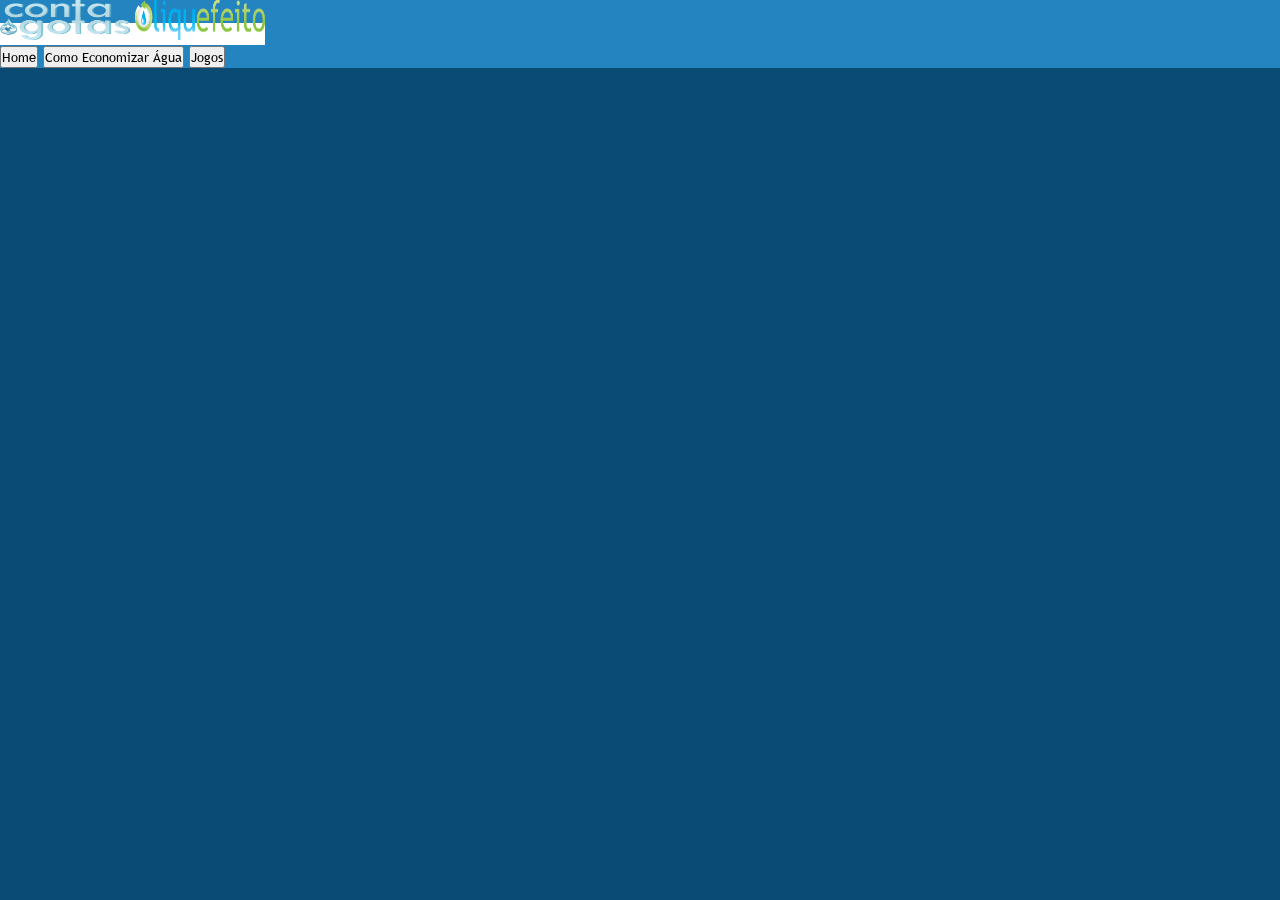
<file: index.html>
<!DOCTYPE html>
<html lang="pt-BR">
<head>
    <meta charset="UTF-8">
    <meta name="viewport" content="width=device-width, initial-scale=1.0">
    <title>Conta Gotas</title>
    <link rel="stylesheet" href="../style.css">
</head>
<body>
    <header>
      <section class="container">
        <nav class="menu">
          <div>
            <a class="icon"
              ><img
                src="../Midias/Logos/Conta Gotas/logo_conta_gotas.png"
                alt="logo_conta_gotas"
                width="130"
                height="40" />
              <img
                src="../Midias/Logos/Liquefeito/logo_liquefeito.png"
                alt="logo_conta_gotas"
                width="130"
                height="40"
            /></a>
            <div class="menu">
              <div class="botoes">
                <a href="./index.html"><button>Home</button></a>
                <a href="./Paginas/pagina2.html"><button>Como Economizar Água</button></a
                >
                <a href="./Paginas/Pagina3.html"><button>Jogos</button></a>
              </div>
            </div>
          </div>
        </nav>
      </section>
    </header>
    
</body>
</html>
</file>
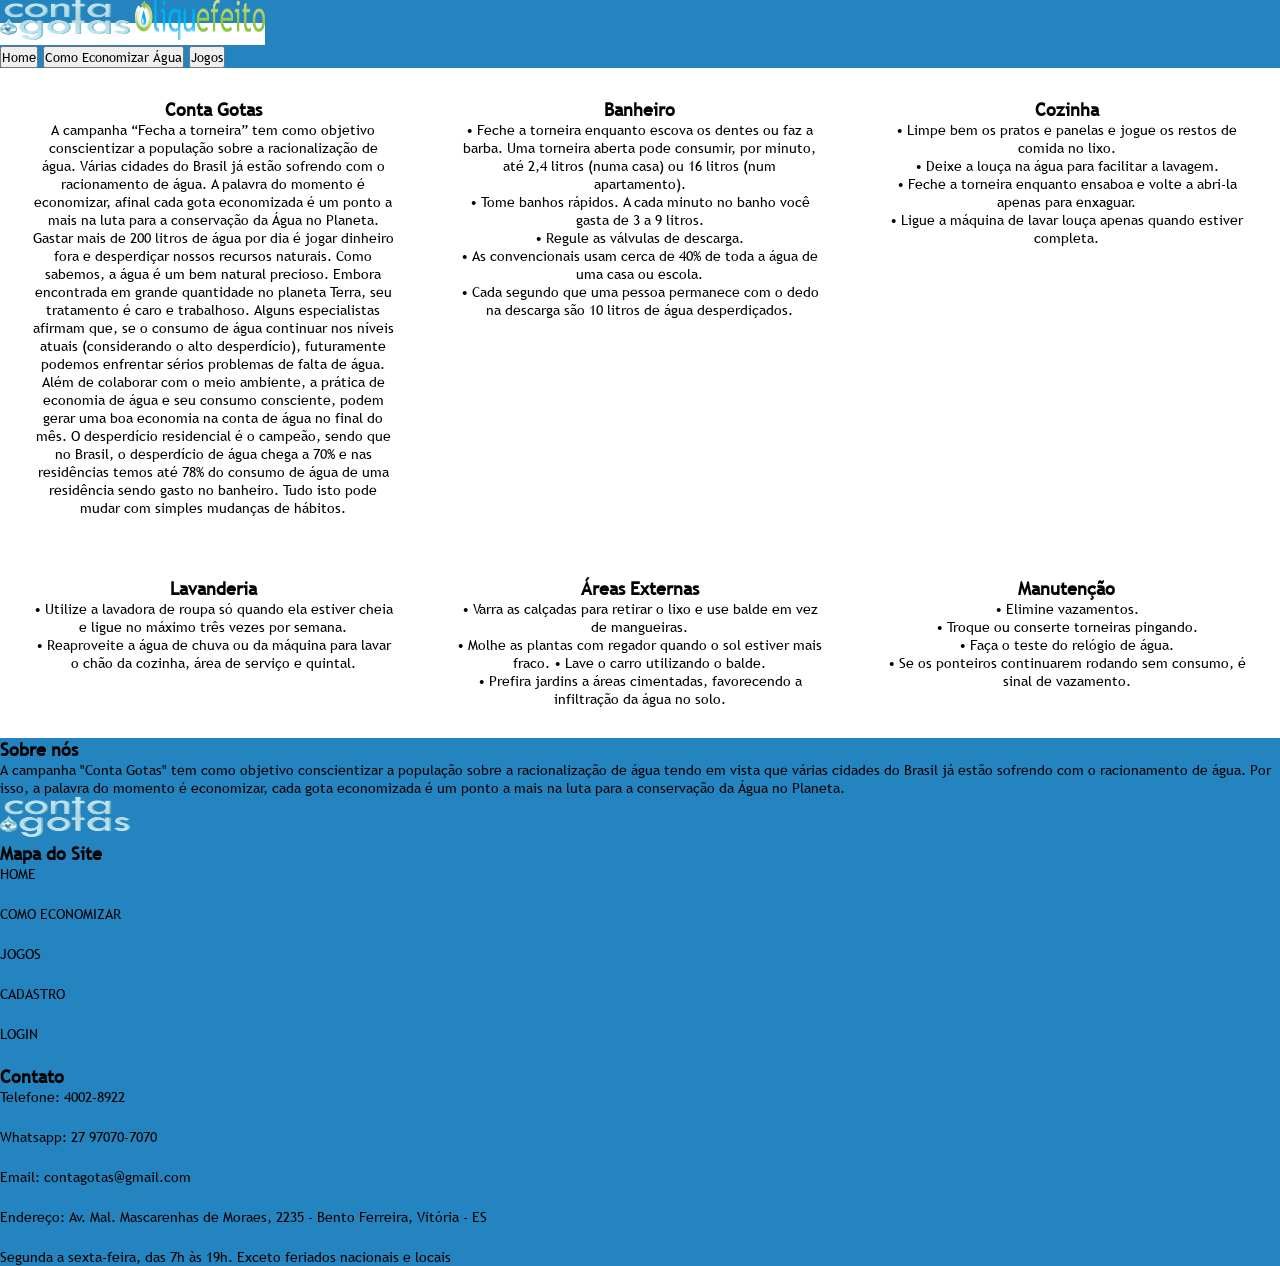
<file: Paginas/pagina2.html>
<!doctype html>
<html lang="pt-B">
  <head>
    <meta charset="UTF-8" />
    <meta name="viewport" content="width=device-width, initial-scale=1.0" />
    <title>Conta Gotas</title>
    <link rel="stylesheet" href="../style.css">

  <body>

    <header>
      <section class="container">
        <nav class="menu">
          <div>
            <a class="icon"
              ><img
                src="../Midias/Logos/Conta Gotas/logo_conta_gotas.png"
                alt="logo_conta_gotas"
                width="130"
                height="40" />
              <img
                src="../Midias/Logos/Liquefeito/logo_liquefeito.png"
                alt="logo_conta_gotas"
                width="130"
                height="40"
            /></a>
            <div class="menu">
              <div class="botoes">
                <a href="../index.html"><button>Home</button></a>
                <a href="./pagina2.html"><button>Como Economizar Água</button></a
                >
                <a href="./Pagina3.html"><button>Jogos</button></a>
              </div>
            </div>
          </div>
        </nav>
      </section>
    </header>

    <main>
      <section class="container">
        <div class="grid6">
          <div>
            <h1>Conta Gotas</h1>
            <p>
              A campanha “Fecha a torneira” tem como objetivo conscientizar a
              população sobre a racionalização de água. Várias cidades do Brasil
              já estão sofrendo com o racionamento de água. A palavra do momento
              é economizar, afinal cada gota economizada é um ponto a mais na
              luta para a conservação da Água no Planeta. Gastar mais de 200
              litros de água por dia é jogar dinheiro fora e desperdiçar nossos
              recursos naturais. Como sabemos, a água é um bem natural precioso.
              Embora encontrada em grande quantidade no planeta Terra, seu
              tratamento é caro e trabalhoso. Alguns especialistas afirmam que,
              se o consumo de água continuar nos níveis atuais (considerando o
              alto desperdício), futuramente podemos enfrentar sérios problemas
              de falta de água. Além de colaborar com o meio ambiente, a prática
              de economia de água e seu consumo consciente, podem gerar uma boa
              economia na conta de água no final do mês. O desperdício
              residencial é o campeão, sendo que no Brasil, o desperdício de
              água chega a 70% e nas residências temos até 78% do consumo de
              água de uma residência sendo gasto no banheiro. Tudo isto pode
              mudar com simples mudanças de hábitos.
            </p>
          </div>
          <div>
            <h1>Banheiro</h1>
            <p>
              • Feche a torneira enquanto escova os dentes ou faz a barba. Uma
              torneira aberta pode consumir, por minuto, até 2,4 litros (numa
              casa) ou 16 litros (num apartamento).
              <br />
              • Tome banhos rápidos. A cada minuto no banho você gasta de 3 a 9
              litros.
              <br />
              • Regule as válvulas de descarga.
              <br />
              • As convencionais usam cerca de 40% de toda a água de uma casa ou
              escola.
              <br />
              • Cada segundo que uma pessoa permanece com o dedo na descarga são
              10 litros de água desperdiçados.
            </p>
          </div>
          <div>
            <h1>Cozinha</h1>
            <p>
              • Limpe bem os pratos e panelas e jogue os restos de comida no
              lixo.
              <br />
              • Deixe a louça na água para facilitar a lavagem.
              <br />
              • Feche a torneira enquanto ensaboa e volte a abri-la apenas para
              enxaguar.
              <br />
              • Ligue a máquina de lavar louça apenas quando estiver completa.
            </p>
          </div>
          <div>
            <h1>Lavanderia</h1>
            <p>
              • Utilize a lavadora de roupa só quando ela estiver cheia e ligue
              no máximo três vezes por semana.
              <br />
              • Reaproveite a água de chuva ou da máquina para lavar o chão da
              cozinha, área de serviço e quintal.
            </p>
          </div>
          <div>
            <h1>Áreas Externas</h1>
            <p>
              • Varra as calçadas para retirar o lixo e use balde em vez de
              mangueiras.
              <br />
              • Molhe as plantas com regador quando o sol estiver mais fraco. •
              Lave o carro utilizando o balde.
              <br />
              • Prefira jardins a áreas cimentadas, favorecendo a infiltração da
              água no solo.
            </p>
          </div>
          <div>
            <h1>Manutenção</h1>
            <p>
              • Elimine vazamentos.
              <br />
              • Troque ou conserte torneiras pingando.
              <br />
              • Faça o teste do relógio de água.
              <br />
              • Se os ponteiros continuarem rodando sem consumo, é sinal de
              vazamento.
            </p>
          </div>
        </div>
      </section>
    </main>

    <footer>
      <section class="container">
        <div>
          <h1>Sobre nós</h1>
          <p>
            A campanha "Conta Gotas" tem como objetivo conscientizar a população
            sobre a racionalização de água tendo em vista que várias cidades do
            Brasil já estão sofrendo com o racionamento de água. Por isso, a
            palavra do momento é economizar, cada gota economizada é um ponto a
            mais na luta para a conservação da Água no Planeta.
          </p>
          <img
            src="../Midias/Logos/Conta Gotas/logo_conta_gotas.png"
            alt="logocontagotas"
            width="130"
            height="40"
          />
        </div>
        <div>
          <h1>Mapa do Site</h1>
          <p>HOME</p>
          <br />
          <p>COMO ECONOMIZAR</p>
          <br />
          <p>JOGOS</p>
          <br />
          <p>CADASTRO</p>
          <br />
          <p>LOGIN</p>
          <br />
        </div>
        <div>
          <h1>Contato</h1>
          <p>Telefone: 4002-8922</p>
          <br />
          <p>Whatsapp: 27 97070-7070</p>
          <br />
          <p>Email: contagotas@gmail.com</p>
          <br />
          <p>
            Endereço: Av. Mal. Mascarenhas de Moraes, 2235 - Bento Ferreira,
            Vitória - ES
          </p>
          <br />
          <p>
            Segunda a sexta-feira, das 7h às 19h. Exceto feriados nacionais e
            locais
          </p>
        </div>
      </section>
    </footer>
  </body>
</html>
</file>
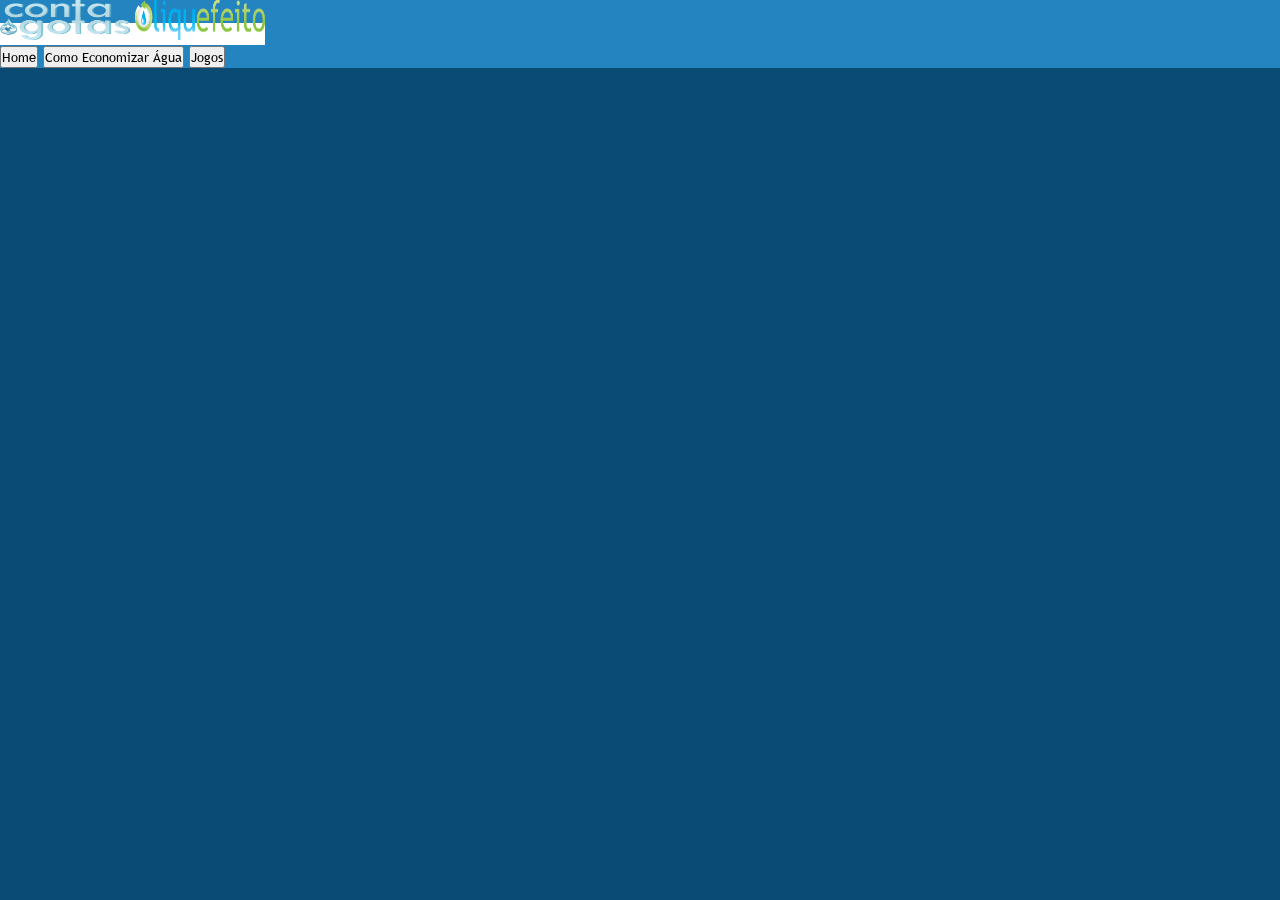
<file: Paginas/Pagina3.html>
<!DOCTYPE html>
<html lang="pt-BR">
<head>
    <meta charset="UTF-8">
    <meta name="viewport" content="width=device-width, initial-scale=1.0">
    <title>Conta Gotas</title>
    <link rel="stylesheet" href="../style.css">
</head>
<body>
    <header>
      <section class="container">
        <nav class="menu">
          <div>
            <a class="icon"
              ><img
                src="../Midias/Logos/Conta Gotas/logo_conta_gotas.png"
                alt="logo_conta_gotas"
                width="130"
                height="40" />
              <img
                src="../Midias/Logos/Liquefeito/logo_liquefeito.png"
                alt="logo_conta_gotas"
                width="130"
                height="40"
            /></a>
            <div class="menu">
              <div class="botoes">
                <a href="../index.html"><button>Home</button></a>
                <a href="./pagina2.html"><button>Como Economizar Água</button></a
                >
                <a href="./Pagina3.html"><button>Jogos</button></a>
              </div>
            </div>
          </div>
        </nav>
      </section>
    </header>
</body>
</html>
</file>
<file: style.css>
@font-face {
    font-family: "trebuc";
    src: url(./Fonts/trebuc.ttf);
}

*{
    font-family: "trebuc";
    padding: 0px;
    margin: 0px;
}

body{
    background-color: #0a4b73;
}
.container{
    background-color: #2484bf;
}

.icon{
    justify-content: left;
    background-color: white;
}

.menu{
    justify-content: end;
}

h1{
    font-size: 18px;
}

p{
    font-size: 14px;
}
.grid6{
    display: grid;
    background-color: white;
    grid-template-columns: repeat(3, 1fr);
}

.grid6 div{
    color: rgb(0, 0, 0);
    padding: 30px;
    text-align: center;
}

footer{
        display: grid;
    background-color: white;
    grid-template-columns: repeat();
}
</file>
